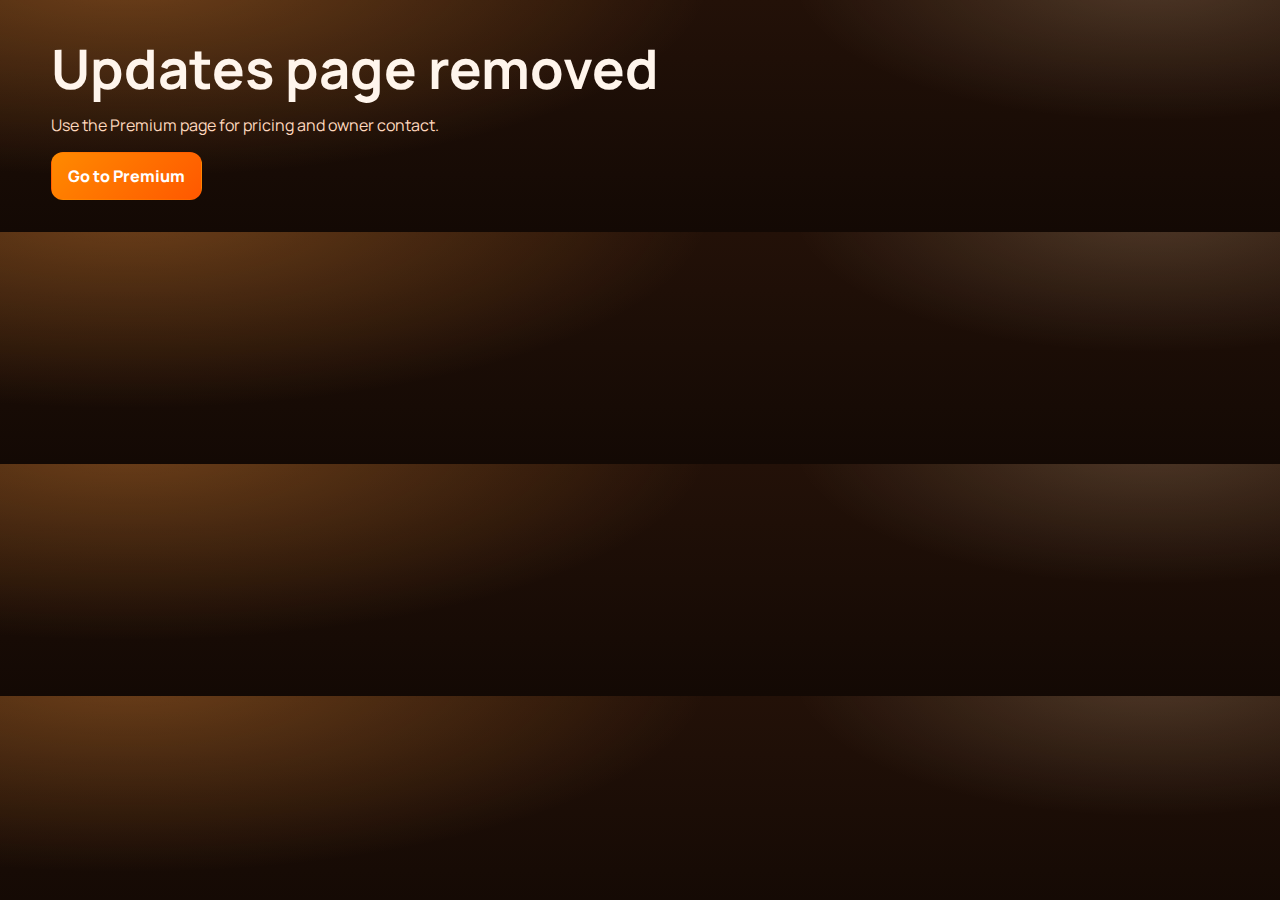
<file: changelog.html>
﻿<!doctype html>
<html lang="en">
<head>
  <meta charset="UTF-8" />
  <meta name="viewport" content="width=device-width, initial-scale=1.0" />
  <title>Codunot - Page Removed</title>
    <link rel="icon" type="image/webp" href="https://cdn.top.gg/icons/799571124189618176/041c2d0d7f2919cb19e56f2e1f8a0d79e7dc9940f870adf07feab99dd3ce0a04.webp" />
<link rel="stylesheet" href="styles.css" />
</head>
<body>
  <main class="container section">
    <h1>Updates page removed</h1>
    <p class="muted">Use the Premium page for pricing and owner contact.</p>
    <a class="btn primary" href="premium.html">Go to Premium</a>
  </main>
</body>
</html>
</file>
<file: styles.css>
@import url('https://fonts.googleapis.com/css2?family=Manrope:wght@500;700;800&display=swap');

:root {
  --bg: #130904;
  --bg-soft: #231108;
  --surface: #2b150a;
  --surface-2: #3a1c0c;
  --text: #fff5ec;
  --muted: #ffd9bf;
  --orange: #ff8a00;
  --orange-2: #ffc169;
  --line: rgba(255, 190, 130, 0.26);
  --ok: #95ffae;
}
* { box-sizing: border-box; }
html, body { margin: 0; padding: 0; }
body {
  color: var(--text);
  font-family: Manrope, "Segoe UI", Tahoma, sans-serif;
  background:
    radial-gradient(70rem 24rem at 10% -10%, rgba(255, 155, 59, 0.34), transparent 52%),
    radial-gradient(50rem 20rem at 90% -10%, rgba(255, 214, 164, 0.2), transparent 45%),
    linear-gradient(180deg, var(--bg-soft), var(--bg));
  overflow-x: hidden;
}
.container { width: min(1180px, 92%); margin: auto; }
.nav.container { width: min(1880px, 99.6%); }

.nav-wrap {
  position: sticky;
  top: 0;
  z-index: 50;
  border-bottom: 1px solid var(--line);
  backdrop-filter: blur(12px);
  background: rgba(20, 9, 4, 0.82);
}
.nav { display: flex; justify-content: space-between; align-items: center; gap: .35rem; padding: .62rem 0; }
.brand { color: var(--text); text-decoration: none; font-weight: 900; display: flex; gap: .55rem; align-items: center; }
.brand img { width: 30px; height: 30px; border-radius: 8px; }
.links {
  display: flex;
  flex-wrap: nowrap;
  gap: .1rem;
  align-items: center;
  white-space: nowrap;
  margin-right: 4.2rem;
}
.links a {
  color: var(--muted);
  text-decoration: none;
  border: 1px solid transparent;
  padding: .3rem .4rem;
  font-size: .89rem;
  border-radius: 999px;
  transition: transform .2s ease, background .2s ease, border-color .2s ease, color .2s ease;
  transform-origin: center;
}
.links a:hover, .links .active { color: var(--text); background: #3b1f10; border-color: var(--line); transform: scale(1.05); }
.login-btn {
  background: linear-gradient(140deg, #ff9f38, #ff6f00);
  color: #2a1306 !important;
  border: none !important;
  display: inline-flex;
  align-items: center;
  gap: .4rem;
}
.discord-logo {
  width: 14px;
  height: 14px;
  display: inline-block;
}

.hero { display: grid; grid-template-columns: 1.08fr .92fr; gap: .9rem; padding: 2.1rem 0 .8rem; align-items: start; }
.hero-main {
  min-height: 0;
  display: flex;
  flex-direction: column;
  justify-content: flex-start;
  align-items: flex-start;
  padding-top: .1rem;
}
.hero-main-content {
  margin-top: 11.6rem;
  width: 100%;
}
.pill {
  display: inline-flex; align-items: center; gap: .45rem;
  align-self: flex-start;
  width: fit-content;
  padding: .35rem .65rem; border-radius: 999px;
  font-size: .78rem; font-weight: 700;
  border: 1px solid var(--line); background: #3b1f10;
}
.pill::before {
  content: "";
  width: .52rem;
  height: .52rem;
  border-radius: 50%;
  background: #39e87b;
  box-shadow: 0 0 0 2px rgba(57, 232, 123, .18);
}
h1 { font-size: clamp(2rem, 4.5vw, 3.4rem); margin: .45rem 0 .7rem; line-height: 1.08; }
.span-accent { color: var(--orange-2); }
.lead { color: var(--muted); max-width: 68ch; }
.subhead {
  margin: .15rem 0 .75rem;
  color: #ffd4ad;
  font-size: clamp(1rem, 2.2vw, 1.32rem);
  font-weight: 700;
}
.typewriter-line {
  min-height: 3.2rem;
  margin: 0;
  color: var(--orange-2);
  font-size: clamp(1rem, 2vw, 1.2rem);
  font-weight: 700;
}
.type-cursor {
  display: inline-block;
  margin-left: .14rem;
  color: #ffdcb4;
  animation: blink .9s step-end infinite;
}
@keyframes blink {
  50% { opacity: 0; }
}
.hero-tag {
  display: inline-block;
  margin-top: .45rem;
  font-size: clamp(1.2rem, 3.2vw, 2.45rem);
  font-weight: 900;
}
.hero-highlight {
  color: #2f1405;
  background: linear-gradient(90deg, #ffbf74, #ff8a00);
  padding: .08rem .35rem;
  border-radius: 8px;
}
.cta-row { display: flex; flex-wrap: wrap; gap: .65rem; margin-top: 1.65rem; }
.btn {
  border-radius: 12px; text-decoration: none; font-weight: 800;
  padding: .75rem 1rem; display: inline-flex; align-items: center; gap: .45rem;
  border: 1px solid transparent;
  transition: transform .2s ease, filter .2s ease, box-shadow .2s ease;
  transform-origin: center;
}
.btn.primary { color: white; background: linear-gradient(135deg, var(--orange), #ff5800); }
.btn.secondary { color: var(--text); background: #3b1f10; border-color: var(--line); }
.btn.ghost { color: var(--orange-2); border-color: rgba(255, 177, 79, .35); background: rgba(255, 177, 79, .08); }
.btn:hover { transform: scale(1.06); filter: brightness(1.06); box-shadow: 0 10px 26px rgba(0, 0, 0, .35); }
.hero-card, .card, .tile {
  border-radius: 16px;
  border: 1px solid var(--line);
  background: linear-gradient(180deg, var(--surface), var(--surface-2));
  padding: 1rem;
  overflow-wrap: anywhere;
}
.hero-side { display: grid; gap: .8rem; }
.hero-side .uptime { font-size: 1.8rem; font-weight: 900; color: var(--ok); margin: .2rem 0; }
.bot-image-wrap {
  display: flex;
  flex-direction: column;
  align-items: center;
  justify-content: flex-start;
  min-height: 440px;
  padding-top: 2.85rem;
  padding-bottom: 1.35rem;
}
.bot-clicker {
  border: 0;
  background: transparent;
  padding: 0;
  border-radius: 50%;
  cursor: pointer;
  transition: transform .15s ease;
}
.bot-clicker:hover { transform: scale(1.07); }
.bot-clicker:active { transform: scale(0.97); }
.bot-clicker img {
  width: 210px; height: 210px; border-radius: 50%; border: 2px solid var(--line);
  box-shadow: 0 0 0 16px rgba(255, 177, 79, .12), 0 0 90px rgba(255, 138, 0, .28);
  transition: box-shadow .25s ease, transform .15s ease;
}
.bot-clicker.is-clicked img {
  box-shadow: 0 0 0 20px rgba(255, 177, 79, .18), 0 0 115px rgba(255, 138, 0, .46);
}
.clicks-line {
  margin: 1.95rem 0 .45rem;
  font-weight: 800;
  color: var(--orange-2);
  font-size: 2.2rem;
}
#click-message {
  margin-top: 1rem;
  text-align: center;
  font-size: clamp(1rem, 1.9vw, 1.25rem);
  max-width: 36ch;
}

.section { padding: 2rem 0; }
.section h2 { margin: 0 0 .55rem; font-size: 1.55rem; }
.muted { color: var(--muted); }
.grid-2 { display: grid; grid-template-columns: repeat(2, minmax(0, 1fr)); gap: 1rem; }
.grid-3 { display: grid; grid-template-columns: repeat(3, minmax(0, 1fr)); gap: 1rem; }

.section-title { margin-bottom: 1.1rem; }
.mega {
  font-size: clamp(2rem, 4vw, 3rem);
  margin: 0 0 .35rem;
}
.gen-features { margin-top: .6rem; }
.feature-row {
  display: grid;
  grid-template-columns: 1.1fr .9fr;
  gap: 1.2rem;
  align-items: center;
  margin-bottom: 1rem;
  border-radius: 16px;
  border: 1px solid var(--line);
  background: linear-gradient(180deg, var(--surface), var(--surface-2));
  padding: 1.2rem;
}
.feature-row.media-wide {
  grid-template-columns: .9fr 1.1fr;
}
.feature-row:last-child { margin-bottom: 0; }
.feature-text h3 { margin: 0 0 .4rem; font-size: 1.35rem; }
.feature-text p { margin: 0 0 .6rem; color: var(--muted); }
.feature-media img {
  width: 100%;
  border-radius: 14px;
  border: 1px solid var(--line);
  display: block;
}
.feature-media img.text-figure {
  max-height: 360px;
  object-fit: contain;
  padding: .6rem;
  background: #211006;
}
.feature-media audio {
  width: 100%;
  margin-top: .35rem;
}
.video-frame {
  position: relative;
  width: 100%;
  padding-top: 56.25%;
  border-radius: 14px;
  overflow: hidden;
  border: 1px solid var(--line);
  background: #0f0805;
}
.video-frame iframe {
  position: absolute;
  inset: 0;
  width: 100%;
  height: 100%;
  border: 0;
}
.media-note { margin-top: .5rem; font-size: .9rem; }
.feature-compare { grid-template-columns: 1fr; }
.compare-grid { display: grid; grid-template-columns: repeat(2, minmax(0, 1fr)); gap: 1rem; }
.compare-card {
  background: #2f180b;
  border: 1px solid var(--line);
  border-radius: 14px;
  padding: .8rem;
}
.compare-label {
  display: block;
  margin-bottom: .5rem;
  font-size: .72rem;
  text-transform: uppercase;
  letter-spacing: .08em;
  color: var(--muted);
  font-weight: 800;
}
.compare-card img {
  width: 100%;
  border-radius: 12px;
  border: 1px solid rgba(255, 190, 130, .25);
  display: block;
}
.compare-stack { display: grid; gap: .6rem; }
.prompt-label {
  margin-bottom: .2rem;
  font-weight: 800;
  color: var(--text);
}
.prompt {
  margin: 0 0 .6rem;
  padding: .6rem .75rem;
  border-radius: 10px;
  border: 1px dashed rgba(255, 190, 130, .5);
  background: #2a150a;
  color: var(--muted);
}

.widget { display: flex; justify-content: center; }
.topgg-widget { max-width: 560px; width: 100%; height: auto; border-radius: 12px; }

.community-wrap {
  overflow: hidden; border: 1px solid var(--line); border-radius: 14px;
  background: #2f180b; padding: .8rem 0;
}
.community-track {
  display: flex; gap: .9rem; width: max-content; padding: 0 .8rem;
  animation: marquee 18s linear infinite;
}
.community-wrap:hover .community-track { animation-play-state: paused; }
.community-card {
  display: flex; align-items: center; gap: .8rem;
  min-width: 340px; text-decoration: none; color: var(--text);
  background: #3b200f; border: 1px solid rgba(255, 197, 136, .35);
  border-radius: 14px; padding: .7rem .8rem;
  transition: transform .2s ease, box-shadow .2s ease, border-color .2s ease;
}
.community-card:hover {
  transform: scale(1.06);
  border-color: rgba(255, 177, 79, .65);
  box-shadow: 0 8px 24px rgba(0,0,0,.35);
}
.community-card img {
  width: 56px;
  height: 56px;
  flex: 0 0 56px;
  aspect-ratio: 1 / 1;
  border-radius: 50%;
  object-fit: cover;
  object-position: center;
  border: 2px solid rgba(255, 201, 146, .26);
}
.community-name { font-weight: 800; }
.community-row { display: flex; align-items: center; gap: .55rem; margin-top: .2rem; }
.community-members { color: var(--muted); font-size: .9rem; }
.community-join-btn {
  background: linear-gradient(140deg, #39e87b, #14ab4d);
  color: #05200f;
  border: 1px solid rgba(170, 255, 200, .4);
  border-radius: 999px;
  padding: .2rem .52rem;
  font-size: .74rem;
  font-weight: 800;
}
@keyframes marquee { from { transform: translateX(0); } to { transform: translateX(-50%); } }

.table { width: 100%; border-collapse: collapse; margin-top: .65rem; }
.table th, .table td { border: 1px solid var(--line); text-align: left; padding: .7rem; vertical-align: top; }
.table th { background: #3c200f; }

.faq details { border: 1px solid var(--line); background: #331a0d; border-radius: 12px; padding: .85rem 1rem; margin-bottom: .7rem; }
.faq summary { cursor: pointer; font-weight: 700; }
.notice { border-left: 4px solid var(--orange); padding: .65rem .85rem; background: #211507; border-radius: 10px; }

.footer { margin-top: 2rem; border-top: 1px solid var(--line); color: var(--muted); padding: 1.1rem 0 1.8rem; }

main.container.section {
  overflow-x: hidden;
}
.card p, .card li {
  overflow-wrap: anywhere;
}
.legal-main {
  width: min(1600px, 96%);
}
.legal-main > h1 {
  padding-left: .35rem;
}
.legal-main .card {
  padding: 1.45rem 1.45rem 1.45rem 2.15rem;
}

@media (max-width: 980px) {
  .hero, .grid-2, .grid-3 { grid-template-columns: 1fr; }
  .feature-row { grid-template-columns: 1fr; }
  .compare-grid { grid-template-columns: 1fr; }
  .links { flex-wrap: wrap; }
  .community-card { min-width: 290px; }
  .hero-main-content { margin-top: 1.6rem; }
  .legal-main { width: min(1180px, 94%); }
  .legal-main .card { padding: 1rem 1rem 1rem 1.2rem; }
}
</file>
